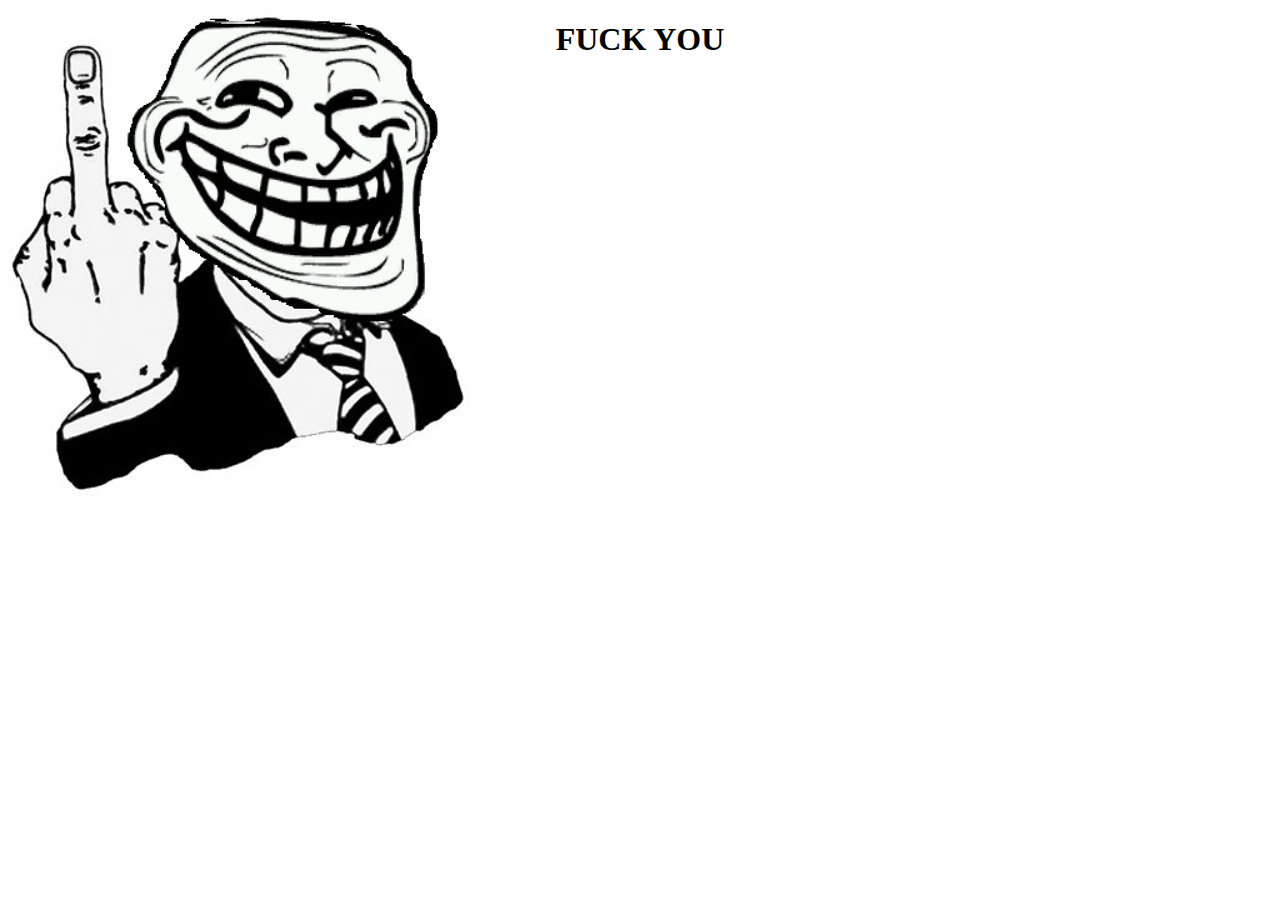
<file: link.html>
<!DOCTYPE html>
<html lang="en">
<head>
    <meta charset="UTF-8">
    <meta name="viewport" content="width=device-width, initial-scale=1.0">
    <title>Document</title>
    <link rel="stylesheet" href="link style.css"
</head>
<body>
    <div class="text2">
        <h1 align="center">FUCK YOU</h1>
        </div>
</body>
</html>
</file>
<file: link style.css>
body{


    background: url(fuck.jpg);
    background-repeat: no-repeat;

}
</file>
